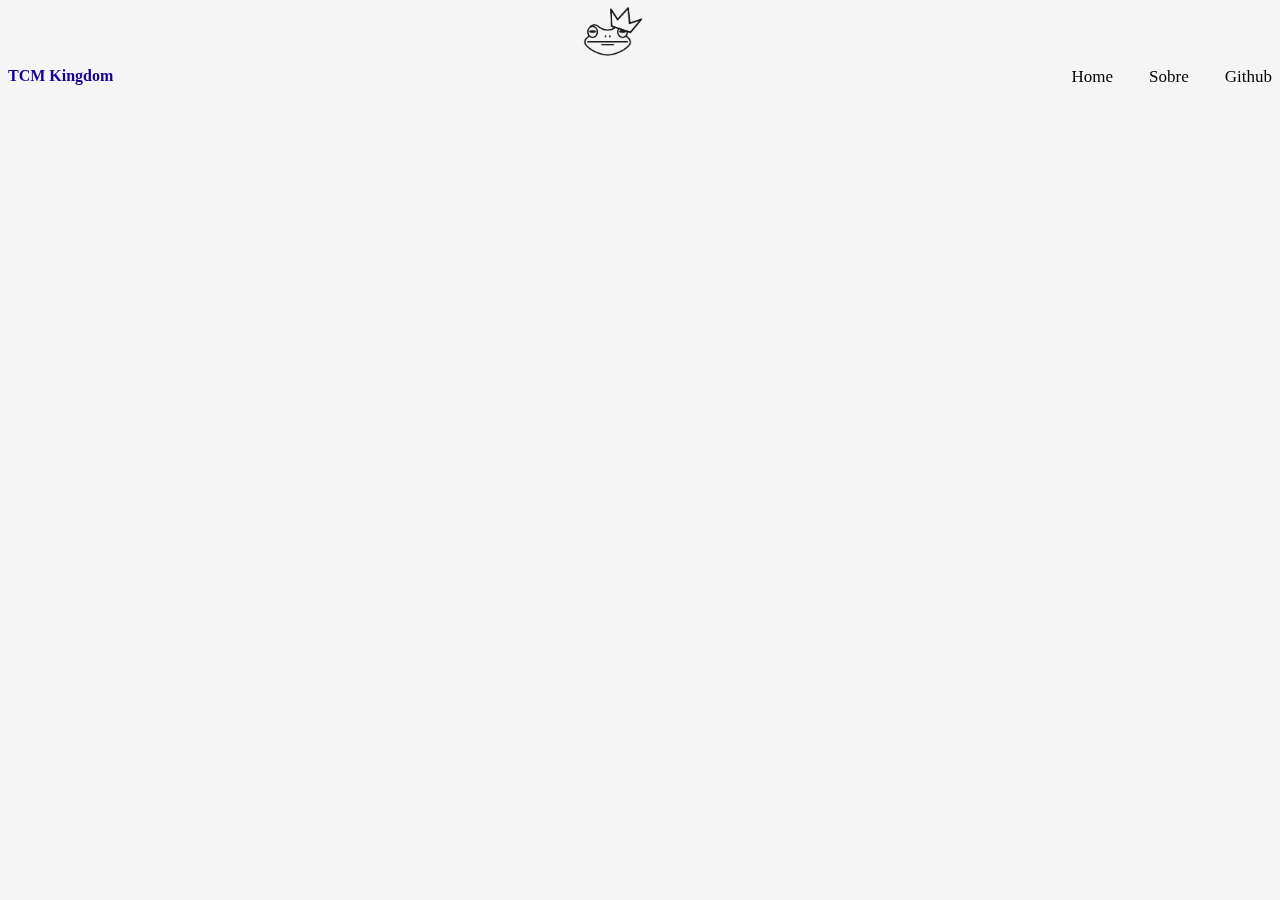
<file: test/overlay.html>
<!DOCTYPE html>
<html lang="en">
<head>
    <meta charset="UTF-8">
    <meta http-equiv="X-UA-Compatible" content="IE=edge">
    <meta name="viewport" content="width=device-width, initial-scale=1.0">
    <title>Document</title>
    <link href="https://cdn.jsdelivr.net/npm/bootstrap@5.1.3/dist/css/bootstrap.min.css" rel="stylesheet" integrity="sha384-1BmE4kWBq78iYhFldvKuhfTAU6auU8tT94WrHftjDbrCEXSU1oBoqyl2QvZ6jIW3" crossorigin="anonymous">
    <link rel="stylesheet" href="overlay.css">


</head>

<!-- ? ------------------------------------------ NAVBAR ----------------------------------------------------------------------------------------------------->
<div class="navbar">
    <div class="nav_container_logo">
        <a href="#" class="nav_logo"><img src="../view/img/Logo.png" alt="Kingdom Logo" class="img_logo"> </a>
        <div class="overlay"><a href="#"><img src="../view/img/LogoColor.png" alt="Kingdom Logo Color"></a></div>
    </div><a href="#" id="title">TCM Kingdom</a> 
    <div class="topnav">
        <a class="nav_container" href="#home">Home</a>
        <a class="nav_container" href="#news">Sobre</a>
        <a class="nav_container" href="#contact">Github</a>
    </div>
</div>
</file>
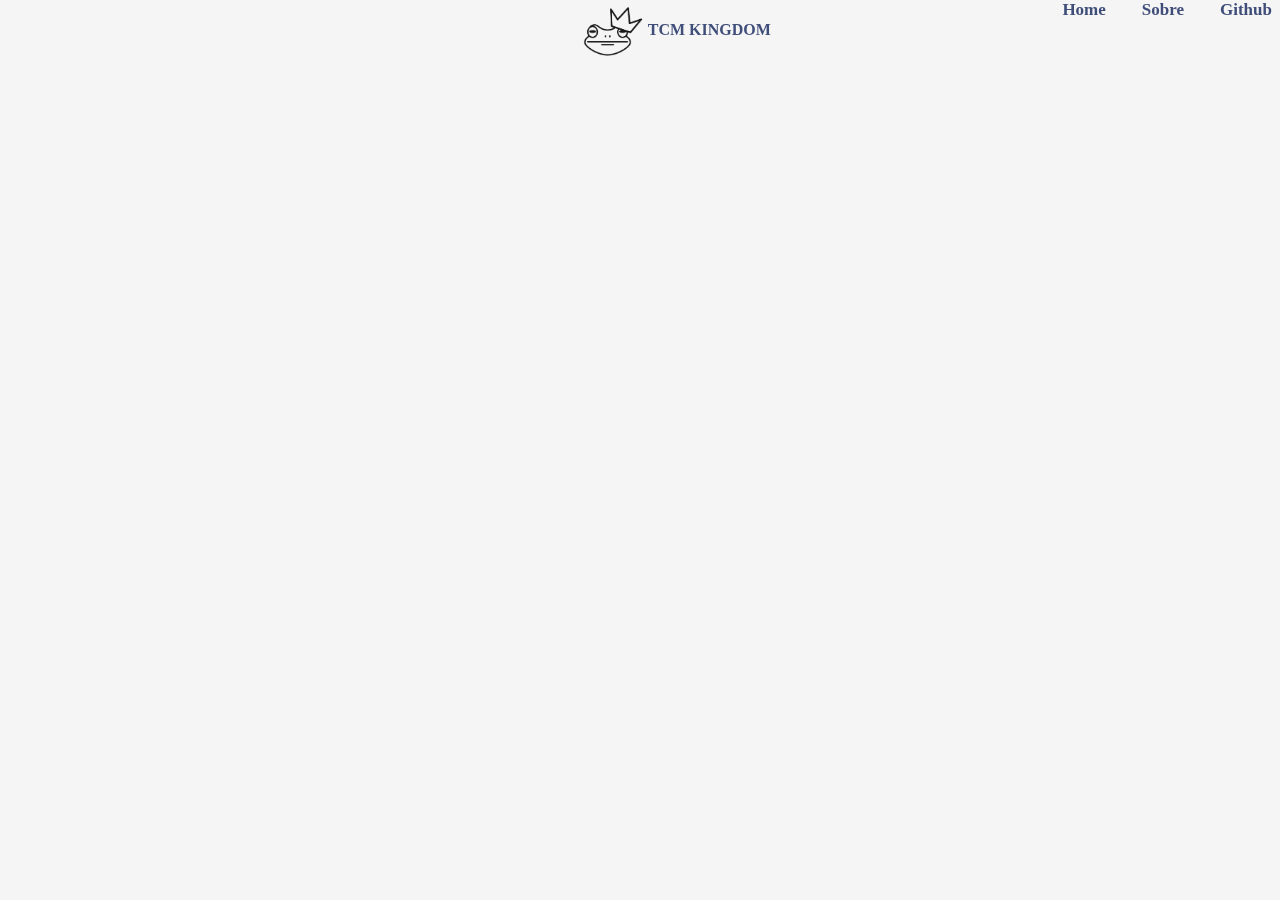
<file: view/templates/header.html>
<!DOCTYPE html>
<html lang="en">
<head>
    <meta charset="UTF-8">
    <meta http-equiv="X-UA-Compatible" content="IE=edge">
    <meta name="viewport" content="width=device-width, initial-scale=1.0">
    <title>Document</title>
    <link href="https://cdn.jsdelivr.net/npm/bootstrap@5.1.3/dist/css/bootstrap.min.css" rel="stylesheet" integrity="sha384-1BmE4kWBq78iYhFldvKuhfTAU6auU8tT94WrHftjDbrCEXSU1oBoqyl2QvZ6jIW3" crossorigin="anonymous">
    <link rel="stylesheet" href="../css/header.css">


</head>

<!-- ? ------------------------------------------ NAVBAR ----------------------------------------------------------------------------------------------------->
<div class="navbar">

        <a href="#" class="nav_logo"><img src="../img/Logo.png" alt="Kingdom Logo" class="img_logo" style="vertical-align:middle"> TCM KINGDOM</a>

    <div class="topnav">
        <a class="nav_container" href="#home"><b>Home</b></a>
        <a class="nav_container" href="#news"><b>Sobre</b></a>
        <a class="nav_container" href="#contact"><b>Github</b></a>
    </div>
</div>

<body>
</file>
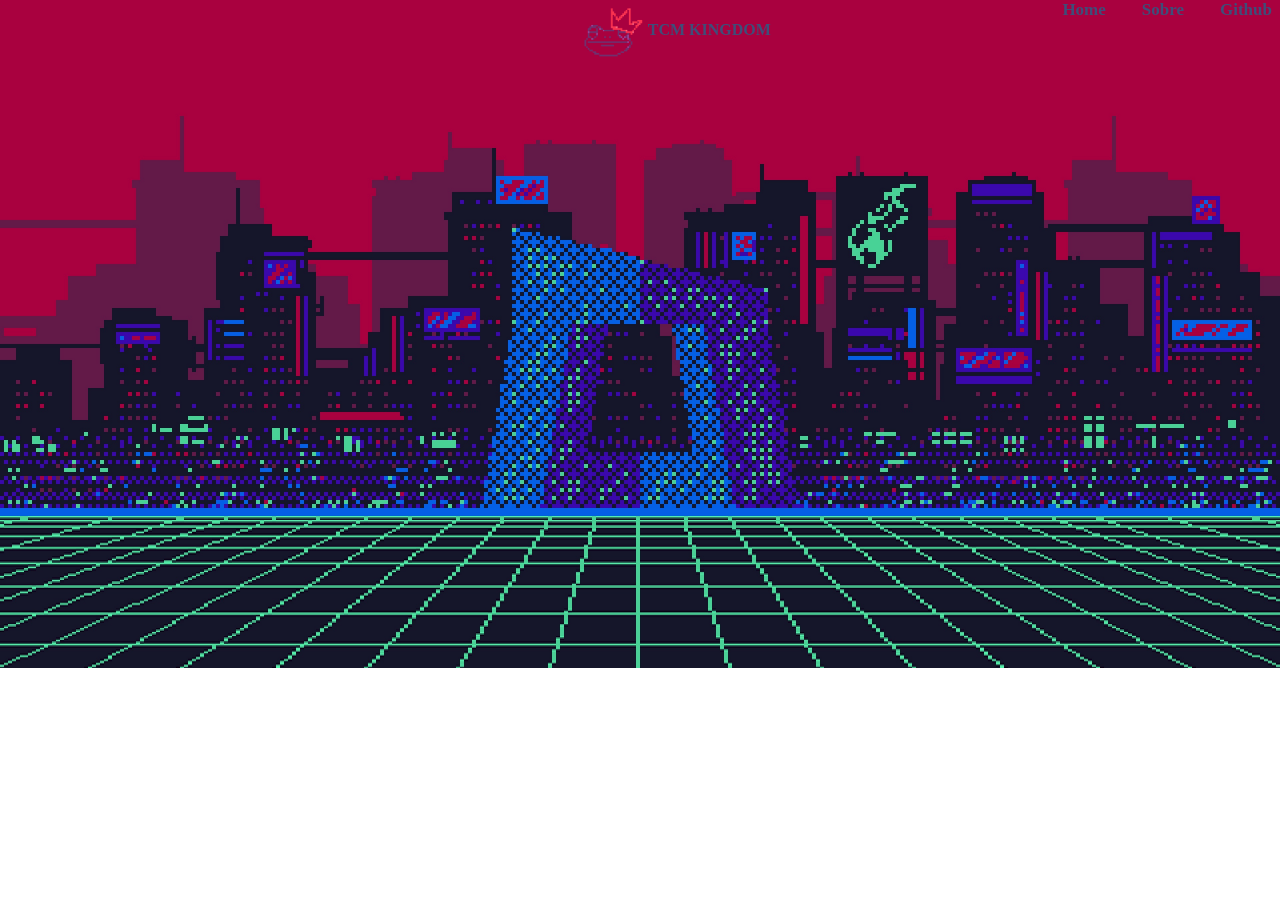
<file: view/Villagers/Matheus.html>
<!-- ! FELIPE AKIO C. MURATA / MATHEUS SANTOS CASTIÇO / RAFAEL CABRAL JESUS
     ! COMEÇO: 11/05/2022               -             TCM KINGDOM       -->

<!DOCTYPE html>
<html lang="en">

<head>
    <meta charset="UTF-8">
    <meta http-equiv="X-UA-Compatible" content="IE=edge">
    <meta name="viewport" content="width=device-width, initial-scale=1.0">
    <title>Documento</title>
    <link href="https://cdn.jsdelivr.net/npm/bootstrap@5.1.3/dist/css/bootstrap.min.css" rel="stylesheet"
        integrity="sha384-1BmE4kWBq78iYhFldvKuhfTAU6auU8tT94WrHftjDbrCEXSU1oBoqyl2QvZ6jIW3" crossorigin="anonymous">
    <link rel="stylesheet" href="../css/matheus.css">

</head>

<body>
    <!-- ? ------------------------------------------ NAVBAR ----------------------------------------------------------------------------------------------------->
<div class="navbar">

    <a href="#" class="nav_logo"><img src="../img/safeimagekit-pixel-art.pixil-removebg-preview (1).png" alt="Kingdom Logo" class="img_logo" style="vertical-align:middle"> TCM KINGDOM</a>

<div class="topnav">
    <a class="nav_container" href="#home"><b>Home</b></a>
    <a class="nav_container" href="#news"><b>Sobre</b></a>
    <a class="nav_container" href="#contact"><b>Github</b></a>
</div>
</div>
</body>

</html>
</file>
<file: test/overlay.css>
/* ! NAVBAR START */
.navbar {
    position: fixed;
    top: 0;
    width: 100%;
    border: 10px;
}
.topnav {
    background: transparent;
    float: right;
}
/* ? NAVBAR LOGO START */

.nav_logo img {
    margin-left: 570px;
    width: 66px;
    height: auto;
}
.nav_logo {
    text-decoration: none;
    color: rgb(23, 0, 153);
    font-weight: 700;
}

.nav_logo a:hover {
    transition: 0.3s;
    color: red;
}
.overlay img {
    margin-left: 570px;
    width: 66px;
    height: auto;
}
.overlay {
    position: absolute;
    top: 0;
    bottom: 0;
    left: 0;
    right: 0;
    height: 100%;
    width: 100%;
    opacity: 0;
    transition: .5s ease;
}
.overlay:hover .nav_logo img {
    opacity: 0;
    transition: .5s ease;
}
.nav_container_logo {
    position: relative;
}
.overlay:hover {
    opacity: 1;
}

/* ? NAVBAR LOGO END */
#title {
    text-decoration: none;
    color: rgb(23, 0, 153);
    font-weight: 700;
    padding-right: 360px;
}

.topnav a {
    color: #000;
    padding: 14px 16px;
    text-decoration: none;
    font-size: 17px;
}

.topnav a:hover {
    color: black;
}
/* ! NAVBAR END */
body {
    background: #f5f5f5;

    background-repeat: no-repeat;

    background-attachment: fixed;

    background-size: cover;
}
</file>
<file: view/css/header.css>
/* ! NAVBAR START */
.navbar {
    position: fixed;
    top: 0;
    width: 100%;
}
.topnav {
    background: transparent;
    float: right;
}
/* ? NAVBAR LOGO START */

.nav_logo img {
    margin-left: 570px;
    width: 66px;
    height: auto;
}
.nav_logo {
    text-decoration: none;
    color: #3F4D79;
    font-weight: 700;
}


/* ? NAVBAR LOGO END */
.topnav a {
    color: #3F4D79;
    padding: 14px 16px;
    text-decoration: none;
    font-size: 17px;
}

.topnav a:hover {
    color: #51586C;
    text-decoration: none;
}
/* ! NAVBAR END */
body {
    background: #f5f5f5;

    background-repeat: no-repeat;

    background-attachment: fixed;

    background-size: cover;
}

a:link {
    color: #3F4D79;
    background-color: transparent;
    text-decoration: none;
  }
  a:visited {
    color: #3F4D79;
    background-color: transparent;
    text-decoration: none;
  }
  a:hover {
    color: #51586C;
    background-color: transparent;
    text-decoration: none;
  }
  a:active {
    color: #51586C;
    background-color: transparent;
    text-decoration: none;
  }
</file>
<file: view/css/matheus.css>
body {
    background-image: url(../img/City.jpg);
    background-repeat: no-repeat;
    background-position: center;
    background-size: cover;
    height: 600px;
    position: relative;
}
/* ! NAVBAR START */
.navbar {
    position: fixed;
    top: 0;
    width: 100%;
}
.topnav {
    background: transparent;
    float: right;
}
/* ? NAVBAR LOGO START */

.nav_logo img {
    margin-left: 570px;
    width: 66px;
    height: auto;
}
.nav_logo {
    text-decoration: none;
    font-weight: 700;
}


/* ? NAVBAR LOGO END */
.topnav a {
    color: #3F4D79;
    padding: 14px 16px;
    text-decoration: none;
    font-size: 17px;
}

.topnav a:hover {
    color: #51586C;
    text-decoration: none;
}
/* ! NAVBAR END */

a:link {
    color: #3F4D79;
    background-color: transparent;
    text-decoration: none;
  }
  a:visited {
    color: #3F4D79;
    background-color: transparent;
    text-decoration: none;
  }
  a:hover {
    color: #51586C;
    background-color: transparent;
    text-decoration: none;
  }
  a:active {
    color: #51586C;
    background-color: transparent;
    text-decoration: none;
  }
</file>
